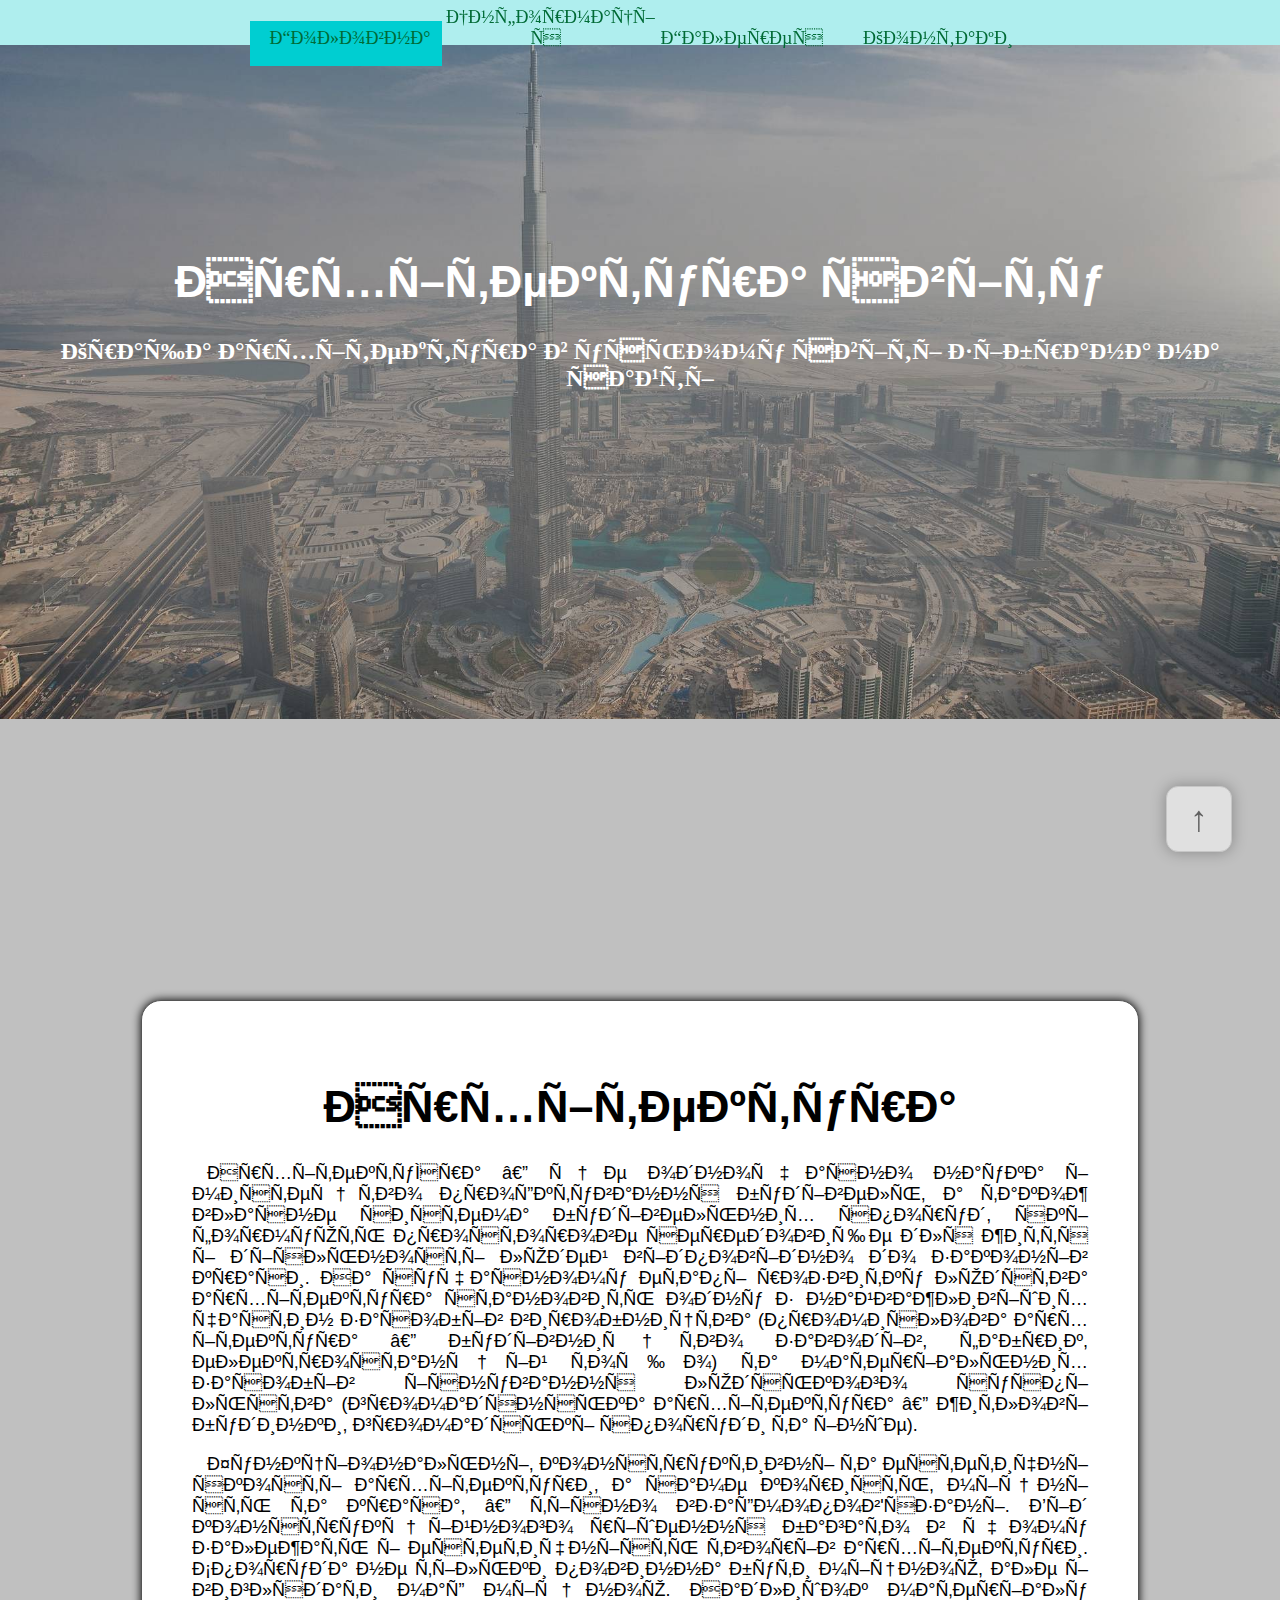
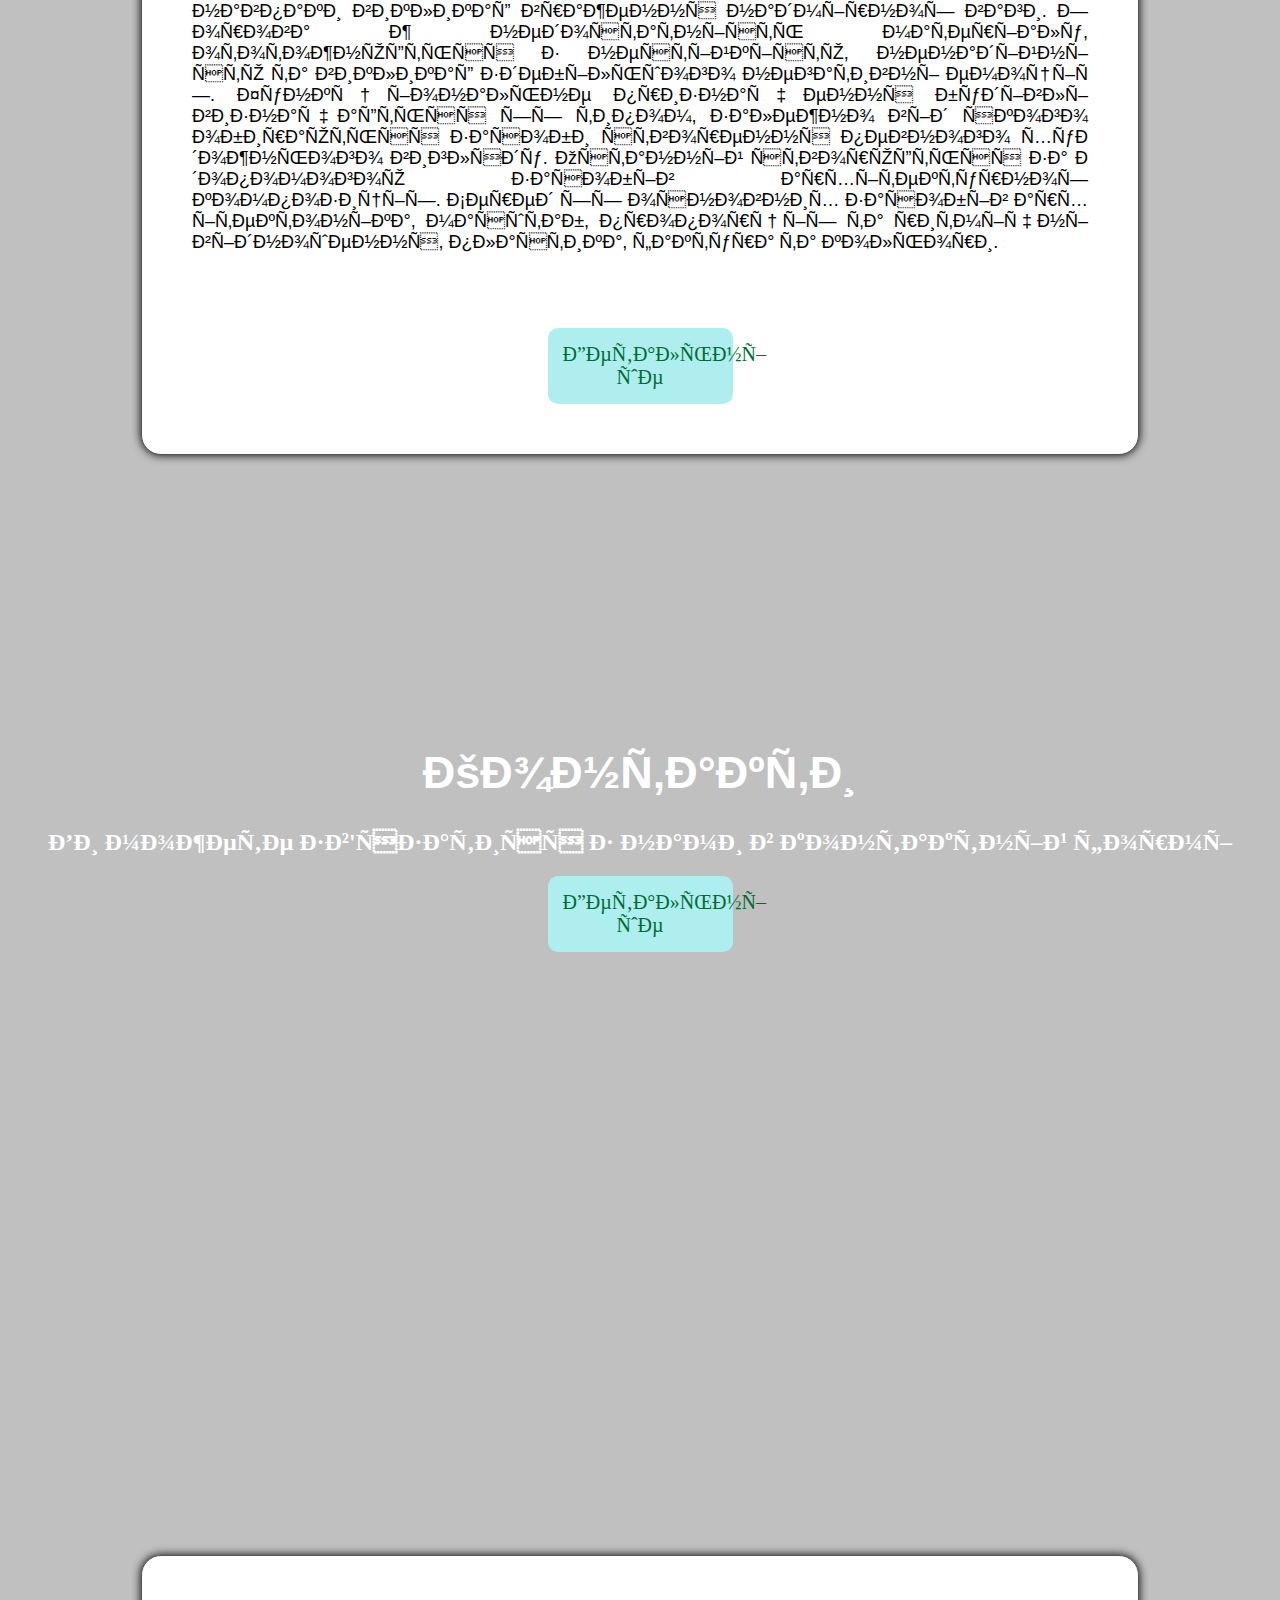
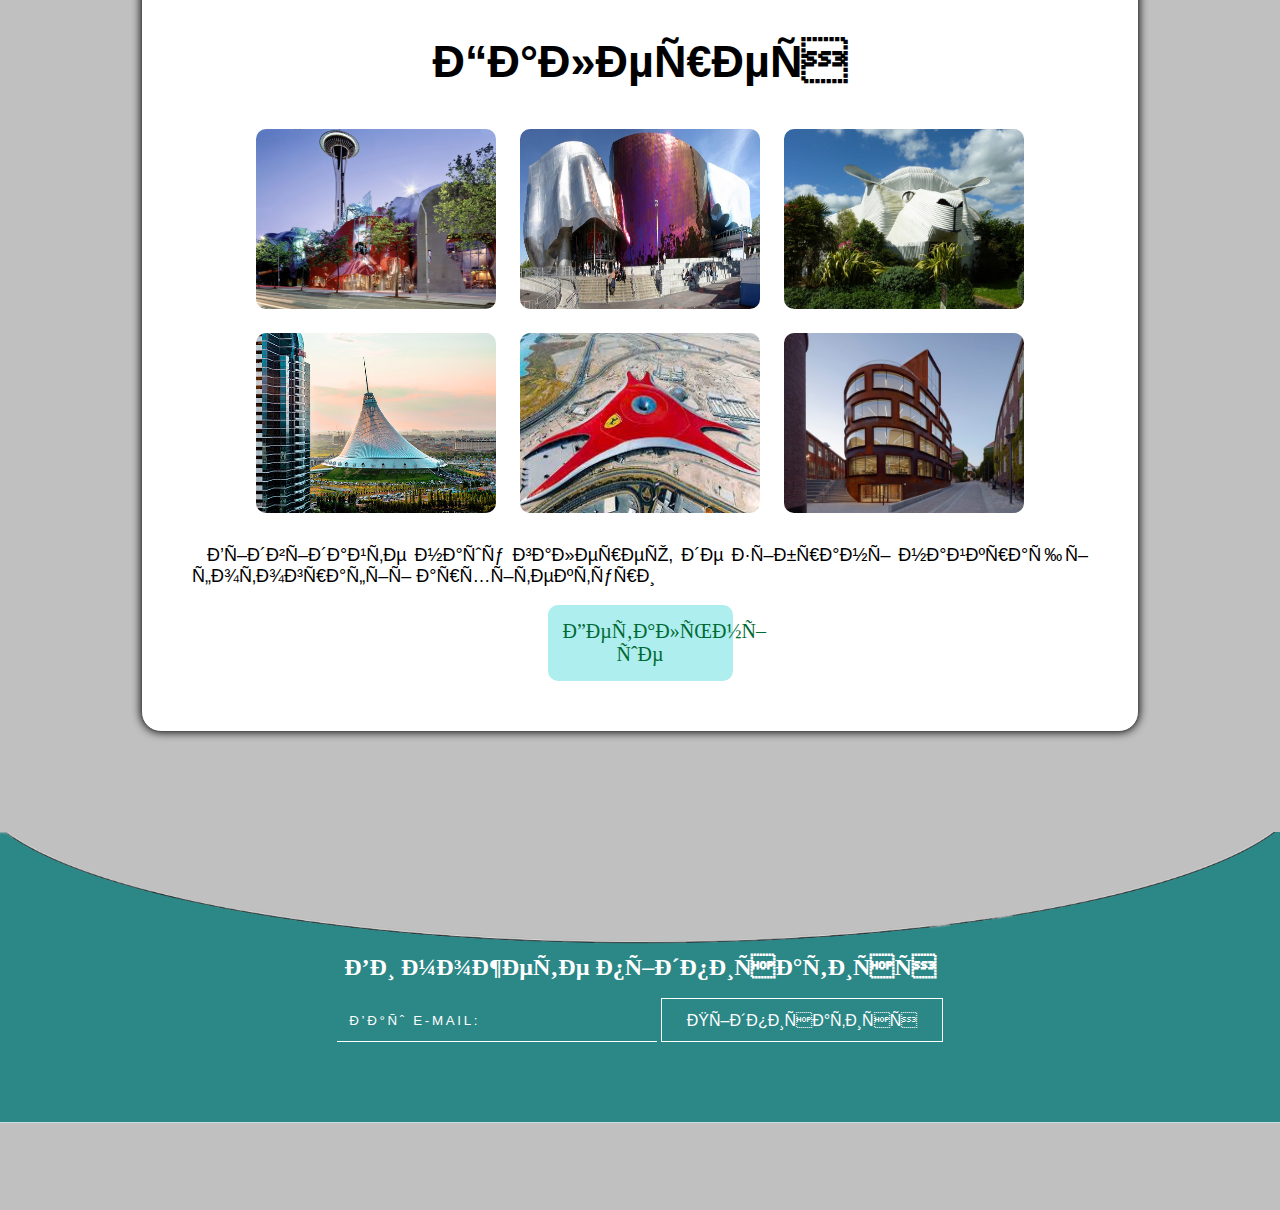
<file: Сайт для ОКМ/index.html>
<html>
 <head>
  <link rel="shortcut icon" href="images/logo.png" type="image/png">
  <meta content="text/html; charset=utf-8">
  <title>Архітектура світу</title>
  <link rel="stylesheet" type="text/css" href="css/css.css" />
  <script type="text/javascript" src="https://ajax.googleapis.com/ajax/libs/jquery/2.1.4/jquery.min.js"></script>
  <script src="js/js.js"></script>
 </head>

 <body bgcolor="#c0c0c0">

    <ul class="menu">
        <li class="current"><a href="index.html" >Головна</a></li>
        <li><a href="info.html">Інформація</a></li>
        <li><a href="galery.html">Галерея</a></li>
        <li><a href="contact.html">Контаки</a></li>
    </ul>
<div id="up"></div>      
 <div class="main-picture">
         <h1>Архітектура світу</h1>
         <h2>Краща архітектура в усьому світі зібрана на сайті</h2>
 </div>

<div class="main">

<h1 align="center" >Архітектура</h1>

 <div style="text-align:justify; margin-bottom:15px; text-indent:15px; font-size:18px;" >

     <p> Архітекту́ра — це одночасно наука і мистецтво проєктування будівель, а також власне система будівельних споруд, які формують просторове середовище для життя і діяльності людей відповідно до законів краси. На сучасному етапі розвитку людства архітектура становить одну з найважливіших частин засобів виробництва (промислова архітектура — будівництво заводів, фабрик, електростанцій тощо) та матеріальних засобів існування людського суспільства (громадянська архітектура — житлові будинки, громадські споруди та інше). </p>
<p>Функціональні, конструктивні та естетичні якості архітектури, а саме користь, міцність та краса, — тісно взаємопов'язані. Від конструкційного рішення багато в чому залежать і естетичність творів архітектури. Споруда не тільки повинна бути міцною, але і виглядати має міцною. Надлишок матеріалу навпаки викликає враження надмірної ваги. Зорова ж недостатність матеріалу, ототожнюється з нестійкістю, ненадійністю та викликає здебільшого негативні емоції. Функціональне призначення будівлі визначається її типом, залежно від якого обираються засоби створення певного художнього вигляду. Останній створюється за допомогою засобів архітектурної композиції. Серед її основних засобів архітектоніка, масштаб, пропорції та ритмічні відношення, пластика, фактура та кольори. </p>
<br><br> </div> 
    <div class="knop"><a href="info.html">Детальніше</a></div>
</div>

 <div class="main-picture_2">
         <h1>Контакти</h1>
         <h2>Ви можете зв'язатися з нами в контактній формі</h2>
          <div class="knop"><a href="contact.html">Детальніше</a></div>
 </div>

<div class="main">
<h1 align="center" >Галерея</h1>
<center>
<img src="images/1.jpg" class="text-img image" onClick="imgsize(this);">
<img src="images/2.jpg" class="text-img image" onClick="imgsize(this);">
<img src="images/3.jpg" class="text-img image" onClick="imgsize(this);">
</center>
<center>
<img src="images/5.jpg" class="text-img image" onClick="imgsize(this);">
<img src="images/6.jpg" class="text-img image" onClick="imgsize(this);">
<img src="images/7.jpg" class="text-img image" onClick="imgsize(this);">
</center> 
   <p> Відвідайте нашу галерею, де зібрані найкращі фотографіі архітектури </p>
 <div class="knop"><a href="galery.html">Детальніше</a></div>
     </div> 
    
  
 <a href="javascript://0" onclick="slowScroll ('#up')" id="gototop"><div>&uarr;</div></a>
<div class="footer">

	<section id="subscribe" class="small-section">
		<h2 class="section-title-smb align-center">Ви можете підписатися</h2>
		<center>
			<input type="text" placeholder="Ваш e-mail:">
			<a href="#" class="subscribe-btn" onClick="alert('Ви підписалися на розсилку')">Підписатися</a>
		</center>
	</section>
</div>

 </body>
</html>
</file>
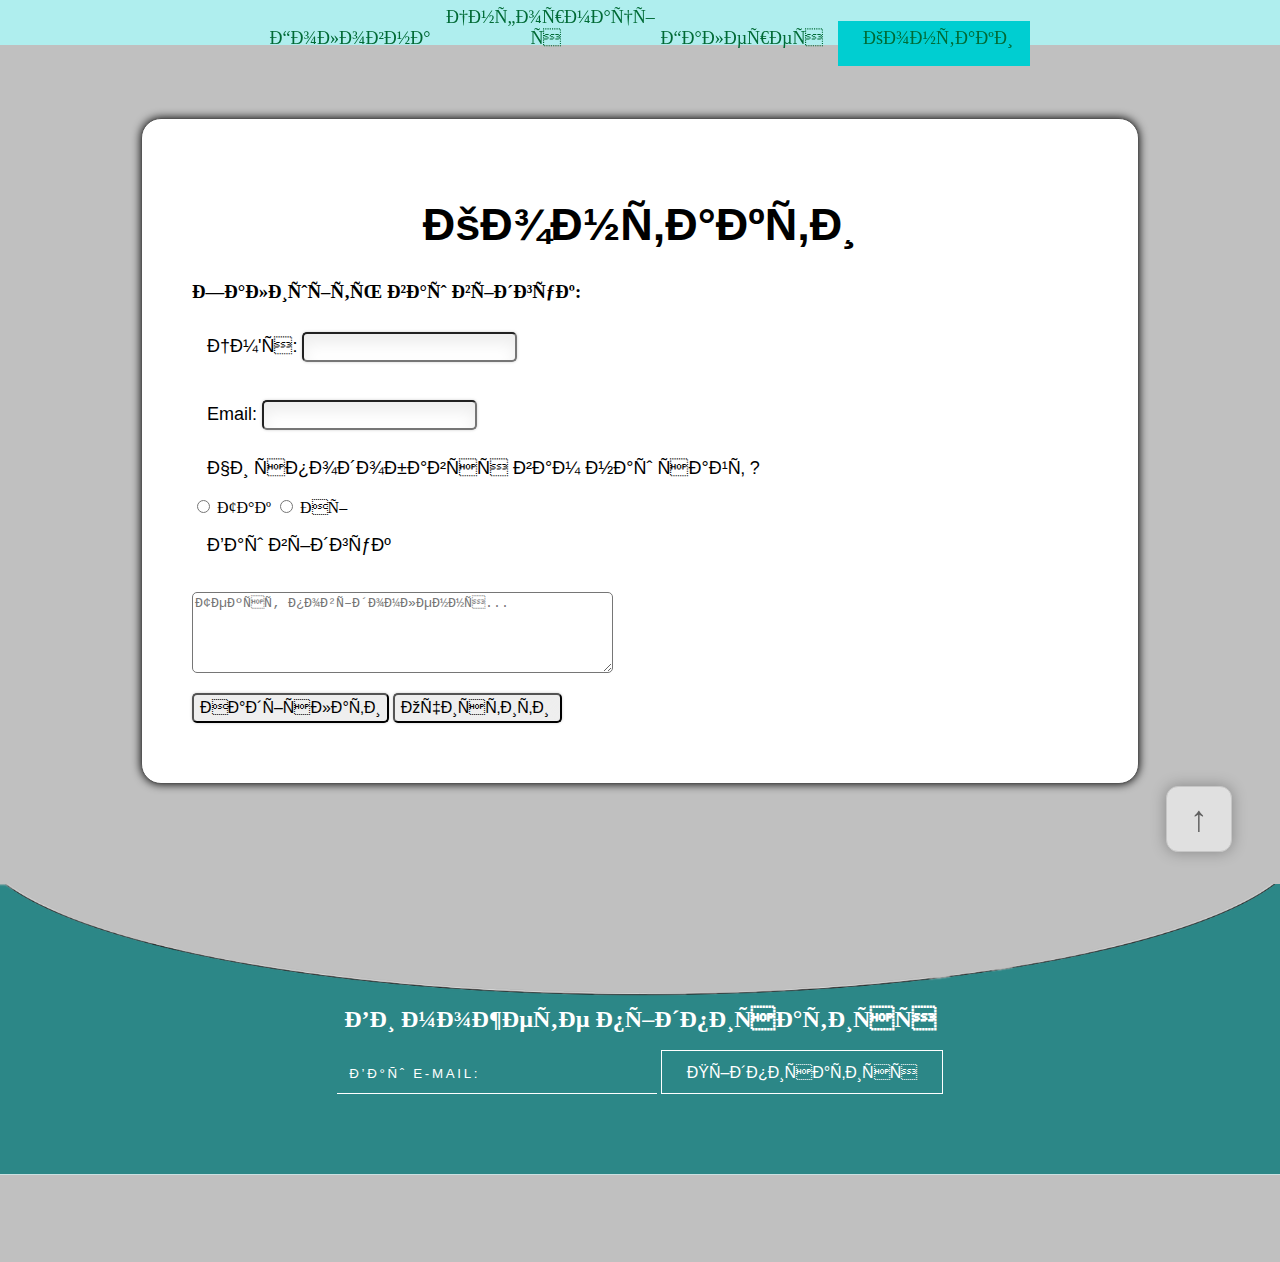
<file: Сайт для ОКМ/contact.html>
<html>
 <head>
  <link rel="shortcut icon" href="images/logo.png" type="image/png">
  <meta content="text/html; charset=utf-8">
  <title>Архітектура світу</title>
    <link rel="stylesheet" type="text/css" href="css/css.css" />
  <script type="text/javascript" src="https://ajax.googleapis.com/ajax/libs/jquery/2.1.4/jquery.min.js"></script>
  <script src="js/js.js"></script>
 </head>

 <body bgcolor="#c0c0c0">
    <ul class="menu">
        <li><a href="index.html" >Головна</a></li>
        <li><a href="info.html">Інформація</a></li>
        <li><a href="galery.html">Галерея</a></li>
        <li class="current"><a href="contact.html">Контаки</a></li>
    </ul>
<div id="up"></div>   

<br>

<div class="main">

<h1 align="center">Контакти</h1>
  

   <h3>Залишіть ваш відгук:</h3>
    <p>Ім'я: <input id="ktov" name="name" required id="login"></p>
   <p>Email: <input id="ktov" required type="email"></p>
   <p>Чи сподобався вам наш сайт ?</p>
  <input type="radio" name="browser" value=""> Так
   <input type="radio" name="browser" value=""> Ні
   <p>Ваш відгук</p><br>
   <textarea placeholder="Текст повідомлення..." id="ktov" id="text_form" name="comment" cols="50" rows="5" required></textarea>
   <br><input id="ktov" type="button" value="Надіслати" onClick="alert('Повідомленнян надіслано')" >  <input id="ktov" type="reset" value="Очистити " /> 
  
</div>

 

 <a href="javascript://0" onclick="slowScroll ('#up')" id="gototop"><div>&uarr;</div></a>
<div class="footer">

	<section id="subscribe" class="small-section">
		<h2 class="section-title-smb align-center">Ви можете підписатися</h2>
		<center>
			<input type="text" placeholder="Ваш e-mail:">
			<a href="#" class="subscribe-btn" onClick="alert('Ви підписалися на розсилку')">Підписатися</a>
		</center>
	</section>
</div>

 </body>
</html>
</file>
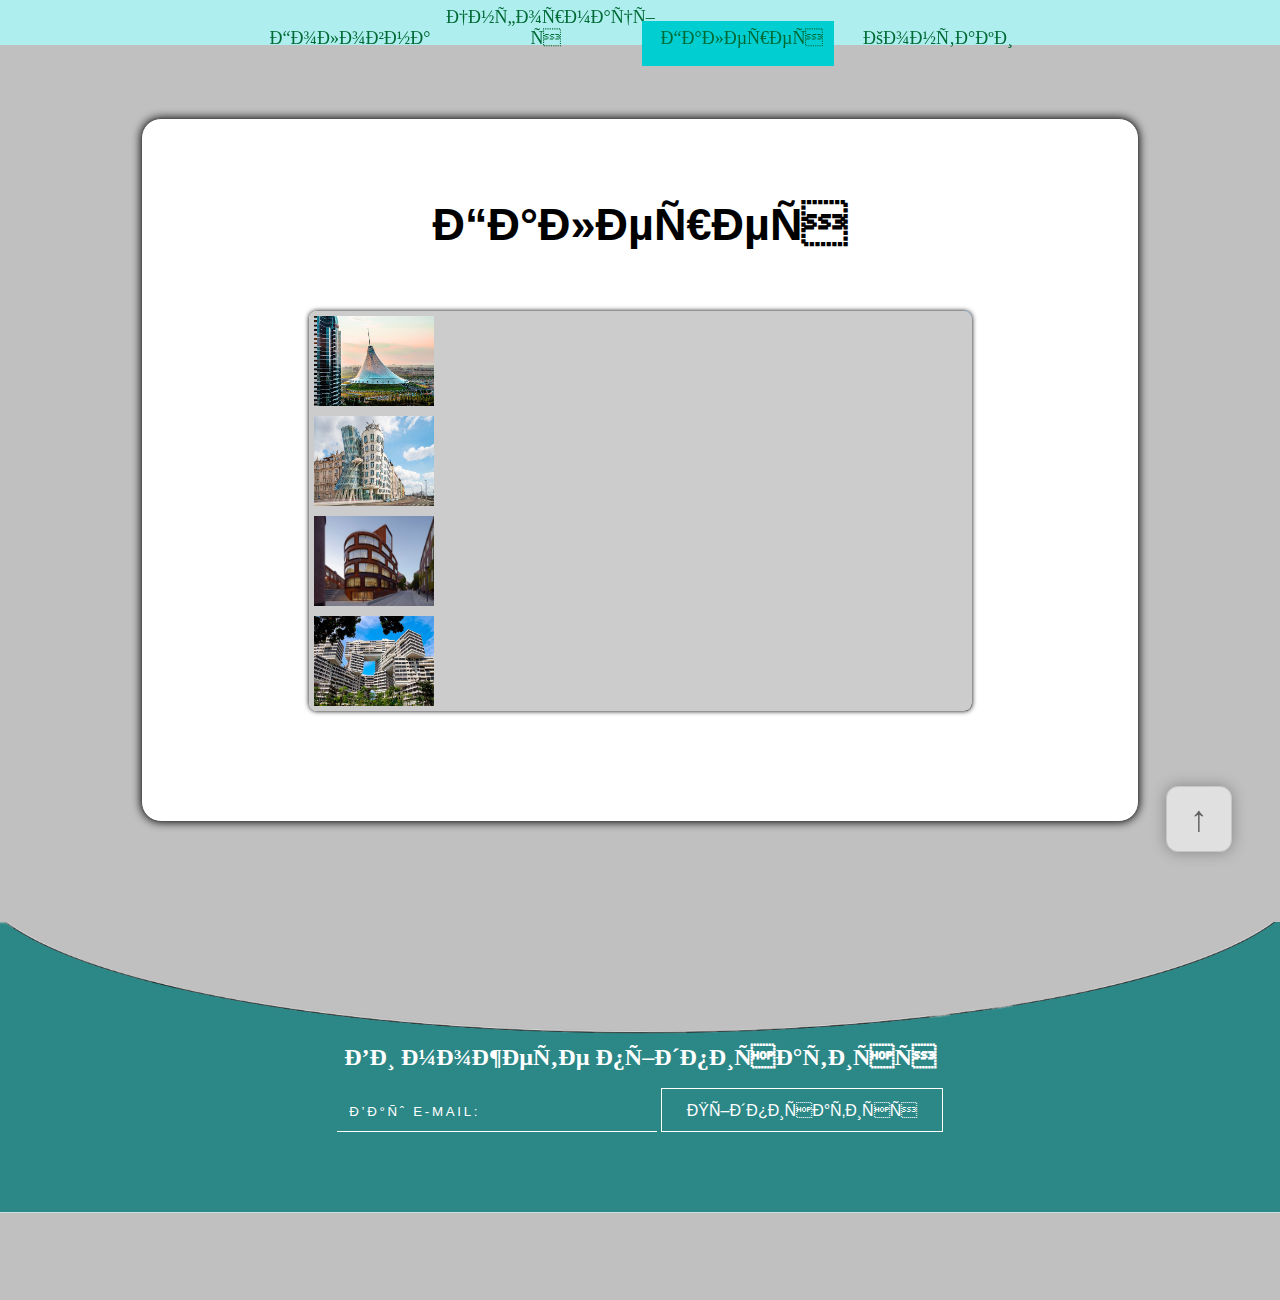
<file: Сайт для ОКМ/galery.html>
<html>
 <head>
  <link rel="shortcut icon" href="images/logo.png" type="image/png">
  <meta content="text/html; charset=utf-8">
  <title>Архітектура світу</title>
  <link rel="stylesheet" type="text/css" href="css/css.css" />
  <script type="text/javascript" src="https://ajax.googleapis.com/ajax/libs/jquery/2.1.4/jquery.min.js"></script>
  <script src="js/js.js"></script>
  <style type="text/css">
a img { border:none;}
#galleryl { width:663px;
			height:400px;
			overflow:hidden;
			position:relative;
			z-index:1;
margin:60px auto;
    border-radius: 8px;
     box-shadow:0px 0px 5px black;

}
#tabs1 { list-style:none;
			padding:0px;
			margin:0px;
			width:130px;
			height:400px;
			float:left
}
#tabs1 li { padding:0px;
			margin:0px;
			float:left; cursor:pointer;
            border-radius: 8px;
}
#tabs1 li a img { display:block;
			width:120px;
			height:90px;
			}
#tabs1 li a { display:block;
			border:5px solid  #CCC;
			width:120px;
			height:90px;
            transition: .4s;
			
}
#tabs1 li a img.fullpic, #galleryl div { 
position:absolute;
z-index:1;
top:0px;
left:130px;
width:533px;
height:400px;}
 
 #galleryl div { z-index:2;
 				background:#CCC;}
#tabs1 li a:hover { border:#FFF solid 5px;}
#tabs1 li a:hover img.fullpic { z-index:3;}   
  </style>
 </head>

 <body bgcolor="#c0c0c0">
    <ul class="menu">
        <li><a href="index.html" >Головна</a></li>
        <li><a href="info.html">Інформація</a></li>
        <li class="current"><a href="galery.html">Галерея</a></li>
        <li><a href="contact.html">Контаки</a></li>
    </ul>

<br>

<div class="main">

<h1 align="center">Галерея</h1>

<div id="galleryl">
<ul id="tabs1">
<li><a><img src="images/5.jpg" ><img src="images/5.jpg" class="fullpic"></a></li>
<li><a><img src="images/10.jpg" ><img src="images/10.jpg" class="fullpic"></a></li>
<li><a><img src="images/7.jpg" ><img src="images/7.jpg" class="fullpic"></a></li>
<li><a><img src="images/8.jpg" ><img src="images/8.jpg" class="fullpic"></a></li>
</ul>
<div></div>
</div>

</div>


 
 <a href="javascript://0" onclick="slowScroll ('#up')" id="gototop"><div>&uarr;</div></a>
<div class="footer">

	<section id="subscribe" class="small-section">
		<h2 class="section-title-smb align-center">Ви можете підписатися</h2>
		<center>
			<input type="text" placeholder="Ваш e-mail:">
			<a href="#" class="subscribe-btn" onClick="alert('Ви підписалися на розсилку')">Підписатися</a>
		</center>
	</section>
</div>
 </body>
</html>
</file>
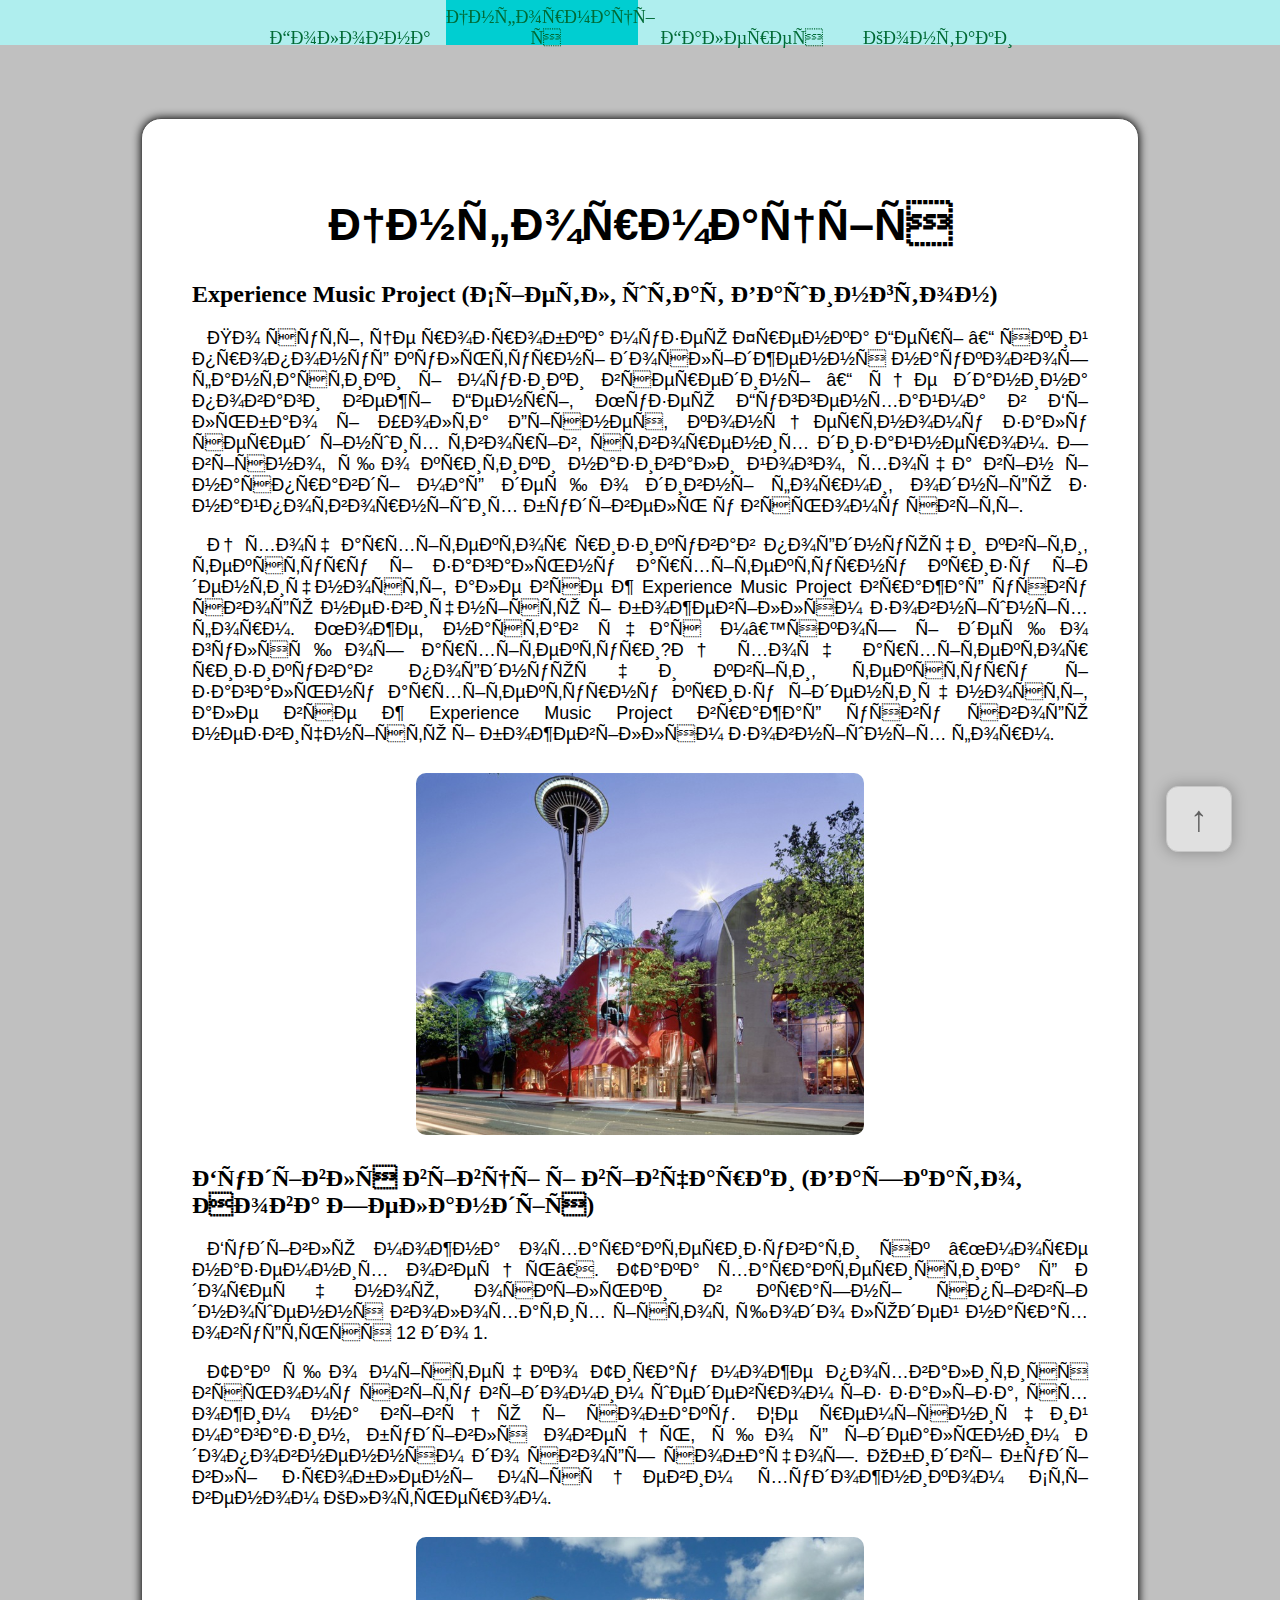
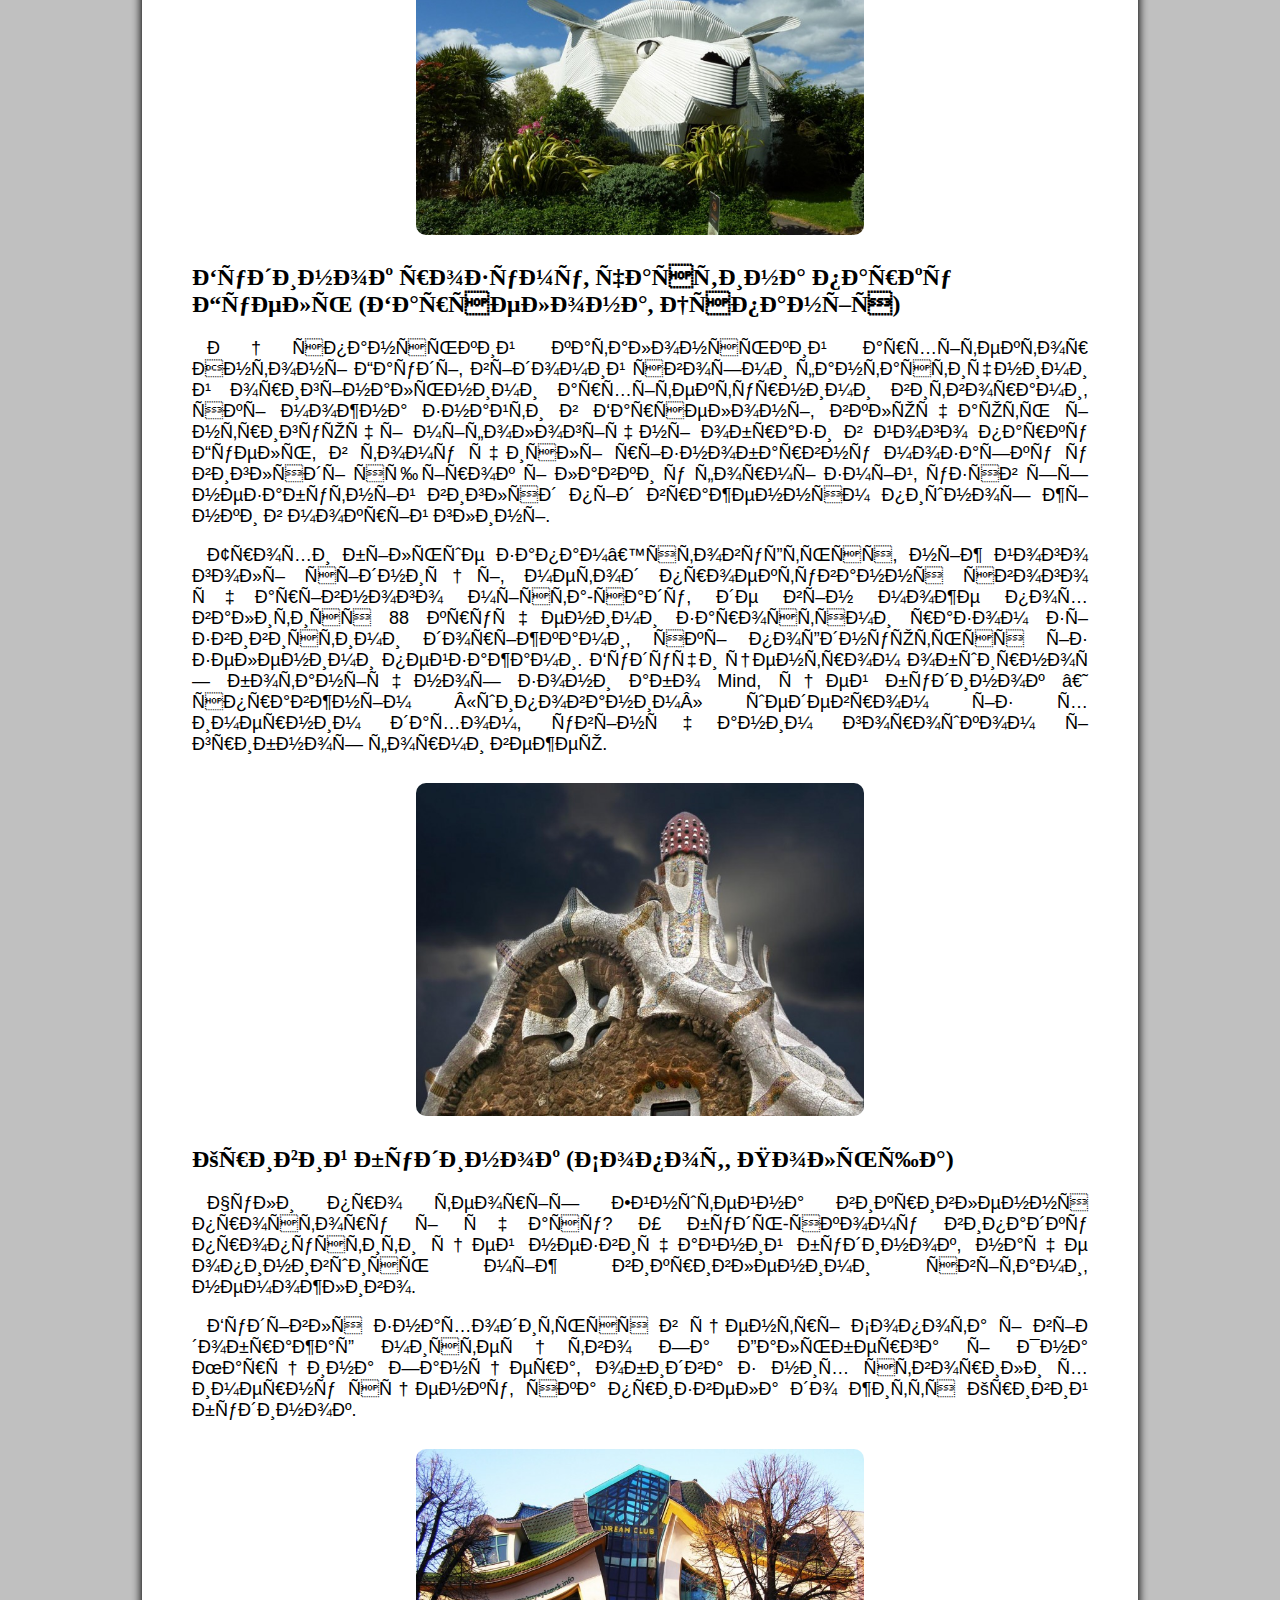
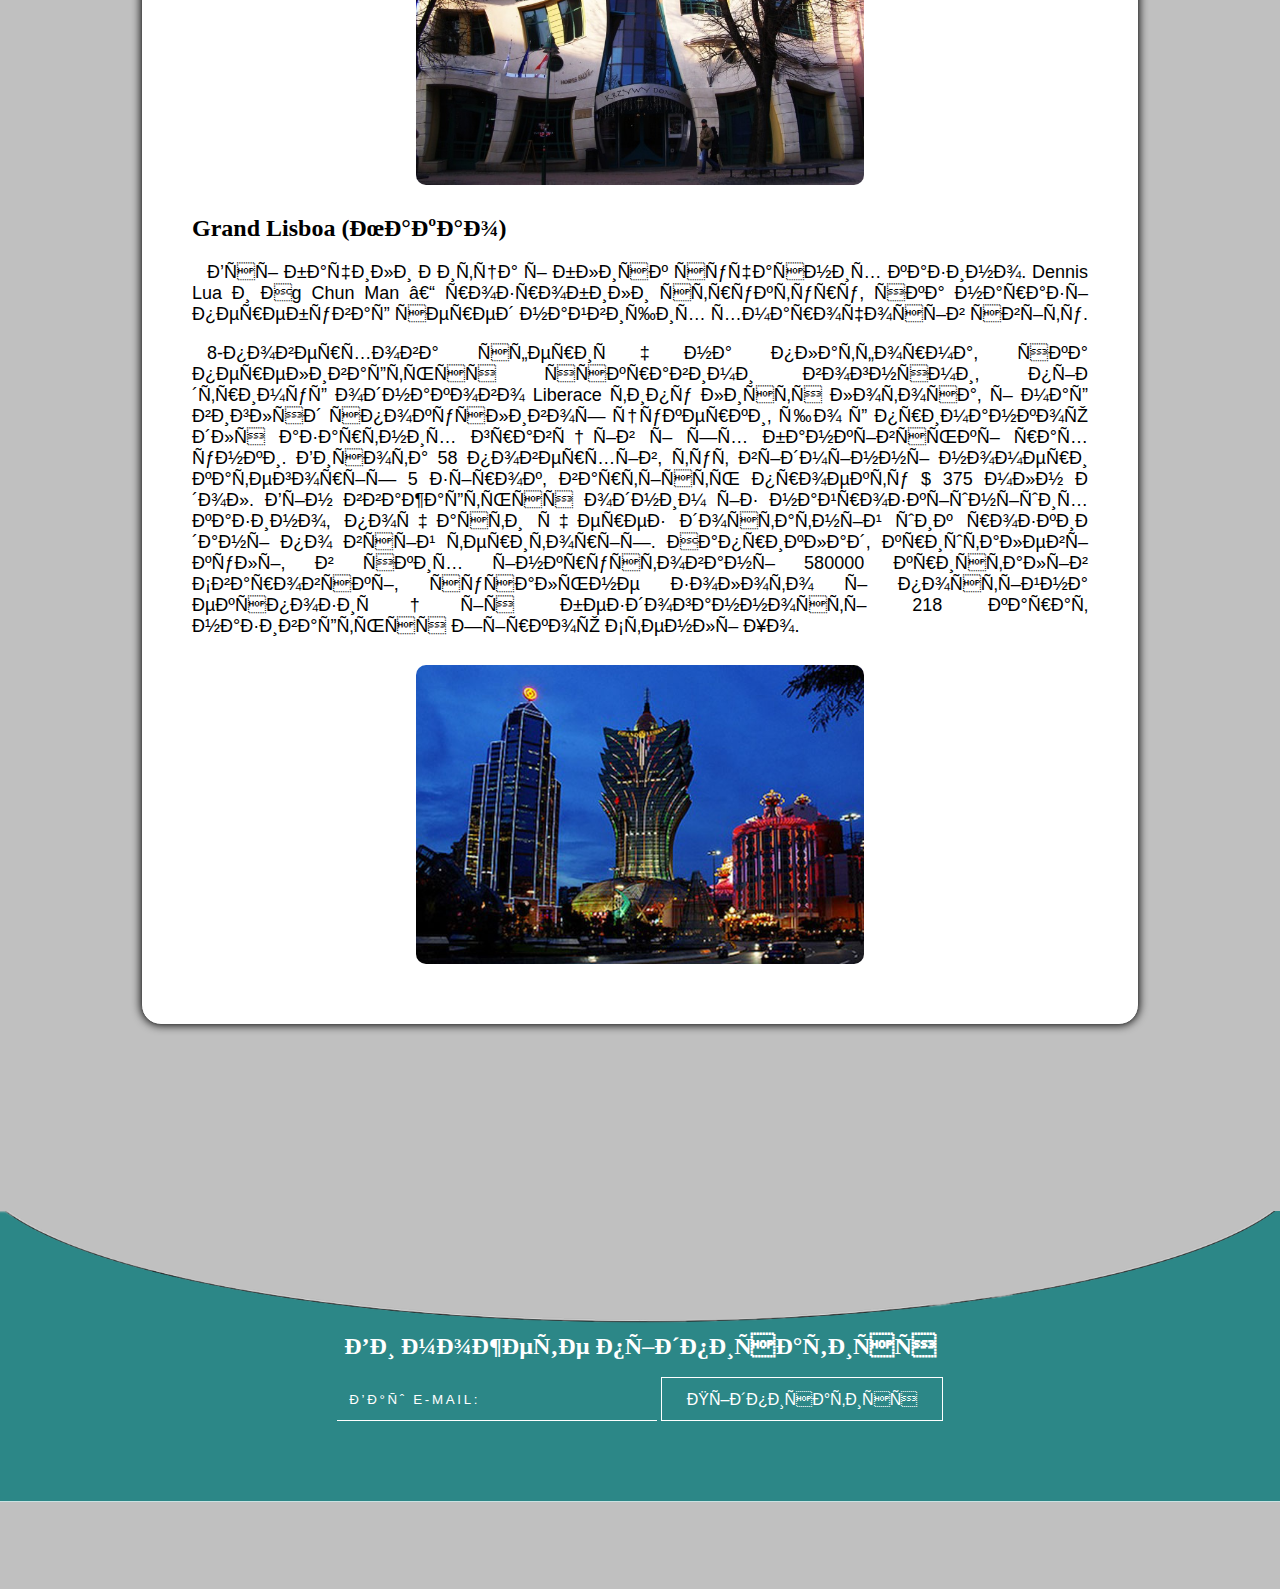
<file: Сайт для ОКМ/info.html>
<html>
 <head>
  <link rel="shortcut icon" href="images/logo.png" type="image/png">
  <meta content="text/html; charset=utf-8">
  <title>Архітектура світу</title>
  <link rel="stylesheet" type="text/css" href="css/css.css" />
  <script type="text/javascript" src="https://ajax.googleapis.com/ajax/libs/jquery/2.1.4/jquery.min.js"></script>
  <script src="js/js.js"></script>
 </head>

 <body bgcolor="#c0c0c0">
    <ul class="menu">
        <li><a href="index.html" >Головна</a></li>
        <li class="current"><a href="info.html">Інформація</a></li>
        <li><a href="galery.html">Галерея</a></li>
        <li><a href="contact.html">Контаки</a></li>
    </ul>
<div id="up"></div>       

<br>

<div class="main">

<h1 align="center">Інформація</h1>
<h2 align="left">Experience Music Project (Сіетл, штат Вашингтон)</h2>
    <p> По суті, це розробка музею Френка Гері – який пропонує культурні дослідження наукової фантастики і музики всередині – це данина поваги вежі Генрі, Музею Гуггенхайма в Більбао і Уолта Діснея, концертному залу серед інших творів, створених дизайнером. Звісно, що критики називали його, хоча він і насправді має дещо дивні форми, однією з найпотворніших будівель у всьому світі. </p>
    <p>І хоч архітектор ризикував поєднуючи квіти, текстуру і загальну архітектурну кризу ідентичності, але все ж Experience Music Project вражає уяву своєю незвичністю і божевіллям зовнішніх форм. Може, настав час м’якої і дещо гулящої архітектури?І хоч архітектор ризикував поєднуючи квіти, текстуру і загальну архітектурну кризу ідентичності, але все ж Experience Music Project вражає уяву своєю незвичністю і божевіллям зовнішніх форм. </p>
    <center>
<img src="images/11.jpg" class="text-img-2 image" onClick="imgsize(this);">
<h2 align="left">Будівля вівці і вівчарки (Ваїкато, Нова Зеландія)</h2>   
    <p> Будівлю можна охарактеризувати як “море наземних овець”. Така характеристика є доречною, оскільки в країні співвідношення волохатих істот  щодо людей нараховується 12 до 1.  </p>
    <p>Так що містечко Тирау може похвалитися всьому світу відомим шедевром із заліза, схожим на вівцю і собаку. Це ремісничий магазин, будівля овець, що є ідеальним доповненням до своєї собачої. Обидві будівлі зроблені місцевим художником Стівеном Клотьером. </p>
    <center>
<img src="images/12.jpg" class="text-img-2 image" onClick="imgsize(this);">
<h2 align="left">Будинок розуму, частина парку Гуель (Барселона, Іспанія)</h2>   
    <p> Іспанський каталонський архітектор Антоні Гауді, відомий своїми фантастичними й оригінальними архітектурними витворами, які можна знайти в Барселоні, включають інтригуючі міфологічні образи в його парку Гуель, в тому числі різнобарвну мозаїку у вигляді ящірок і лавки у формі змій, узяв її незабутній вигляд під враженням пишної жінки в мокрій глині. </p>
    <p>Трохи більше запам’ятовується, ніж його голі сідниці, метод проектування свого чарівного міста-саду, де він може похвалитися 88 крученими заростями разом зі звивистими доріжками, які поєднуються із зеленими пейзажами. Будучи центром обширної ботанічної зони або Mind, цей будинок ‘ справжнім «шипованим» шедевром із химерним дахом, увінчаним горошком і грибної форми вежею. </p>
    <center>
<img src="images/13.jpg" class="text-img-2 image" onClick="imgsize(this);">
<h2 align="left">Кривий будинок (Сопот, Польща)</h2>   
    <p> Чули про теорії Ейнштейна викривлення простору і часу? У будь-якому випадку пропустити цей незвичайний будинок, наче опинившись між викривленими світами, неможливо. </p>
    <p>Будівля знаходиться в центрі Сопота і відображає мистецтво За Дальберга і Яна Марцина Занцера, обидва з них створили химерну сценку, яка призвела до життя Кривий будинок. </p>
    <center>
<img src="images/14.jpg" class="text-img-2 image" onClick="imgsize(this);">
<h2 align="left">Grand Lisboa (Макао)</h2>   
    <p> Всі бачили Ритца і блиск сучасних казино. Dennis Lua и Нg Chun Man – розробили структуру, яка наразі перебуває серед найвищих хмарочосів світу. </p>
    <p>8-поверхова сферична платформа, яка переливається яскравими вогнями, підтримує однаково Liberace типу листя лотоса, і має вигляд спокусливої цукерки, що є приманкою для азартних гравців і їх банківські рахунки. Висота 58 поверхів, тут відмінні номери категорії 5 зірок, вартість проекту $ 375 млн дол. Він вважається одним із найрозкішніших казино, почасти через достатній шик розкидані по всій території. Наприклад, кришталеві кулі, в яких інкрустовані 580000 кристалів Сваровскі, сусальне золото і постійна експозиція бездоганності 218 карат називається Зіркою Стенлі Хо.</p>
    <center>
<img src="images/15.jpg" class="text-img-2 image" onClick="imgsize(this);">
</center> 

</div>

<br><br>
 <a href="javascript://0" onclick="slowScroll ('#up')" id="gototop"><div>&uarr;</div></a>
<div class="footer">

	<section id="subscribe" class="small-section">
		<h2 class="section-title-smb align-center">Ви можете підписатися</h2>
		<center>
			<input type="text" placeholder="Ваш e-mail:">
			<a href="#" class="subscribe-btn" onClick="alert('Ви підписалися на розсилку')">Підписатися</a>
		</center>
	</section>
</div>

 </body>
</html>
</file>
<file: Сайт для ОКМ/css/css.css>
body{
  margin: 0;
  padding: 0;      
}      
.menu {
        padding: 0;
        margin: 0;
        font-family:  Verdana;
        width: 100%;
        height: 45px;
        background:  #AFEEEE;
        text-align: center;
        position: fixed;
        z-index:4;
        }
.menu li {
        list-style: none;
        height: 100%;
        width: 15%;
        text-align: center;
        display: inline-block;
        position: relative;
        transition: .8s;
        }
.menu li a {
        margin: 7px 0 0 0;
        display: block;
        font-size: 18px;
        width: 200px;
        height: 30px;
        color: #006A35;
        text-decoration: none;
        }
.menu li:hover{
          background: #00CED1;
          }
.menu .current{
          background: #00CED1;
          } 
.main-picture{
        background: url(../images/pic.jpg) no-repeat;
        background-size: 100%;
        padding: 0;
        margin: 0;
        width: 100%;
        height: 100%;
        background-attachment: fixed;
      }  
.main-picture h1{
        text-align: center;
        padding: 20% 0 0 0;
        color: white;
      }   
.main-picture h2{
        text-align: center; 
        color: white;
      }  
.main-picture_2{
        background: url(../images/1.1.jpg) no-repeat;
        background-size: 100%;
        padding: 0;
        margin: 0;
        width: 100%;
        height: 100%;
        background-attachment: fixed;
      }  
.main-picture_2 h1{
        text-align: center;
        padding: 15% 0 0 0;
        color: white;
      }   
.main-picture_2 h2{
        text-align: center; 
        color: white;
      }       
.main{       
 margin:100px auto;
 border:1px solid #555555;
 width:70%;
 padding: 50px;
 background:white;
 box-shadow:0px 0px 10px black;
 border-radius:20px;
      }      
p{
text-indent:15px;
font-size:18px;
font-family: 'PT Sans Narrow', sans-serif;
color:black;
text-align:justify;
}      
.text-img {
	display: inline-block;
	height: 180px;
	margin:10px;
	width:240;
	transition: ease 1s all 0.5s;
	border-radius: 10px;
}
.text-img:hover {
	transform: scale(1.8);
	box-shadow: 0px 0px 10px rgba(0,0,0,0.5);
}  
.text-img-2 {
	display: inline-block;
	margin:10px;
	width: 50%;
	transition: ease 1s all 0.5s;
	border-radius: 10px;
}
.text-img-2:hover {
	transform: scale(1.2);
	box-shadow: 0px 0px 10px rgba(0,0,0,0.5);
}  
h1{
        font-size: 45px;
        font-family: sans-serif;
      }      

.knop{
        text-align: center;
        font-size: 20px;
        border-radius: 10px;
        font-family:  Verdana;
        width: 155px;
        padding: 15px;
        margin: auto;
        background:  #AFEEEE;
        transition: .8s;
      }   
.knop a{
        color: #006A35;
        text-decoration: none;    
      }      
.knop:hover{
          background: #00CED1;
          box-shadow:0px 0px 10px black;
          }      
a#gototop {
	color: #000;
	text-decoration: none;
	opacity: .5;
	transition-duration: .2s;
}

a#gototop:hover {
	opacity: 1;
}

a#gototop {
	width: 64px;
	line-height: 64px;
	font-size: 36px;
	text-align: center;
	background-color: #fff;
	position: fixed;
	bottom: 48px;
	right: 48px;
	border: 1px #ccc solid;
	box-shadow: 0 0 15px rgba(0,0,0,0.6);
	border-radius: 12px;
}
.footer{
    width: 100%;
	height:42%; 
	text-align: center;
	background-repeat: no-repeat;
    background-size:100%;
	margin: 0 auto;
    margin-top: 50px;
	clear: both;
	background-image: url(../images/image32.png);
	
}
#subscribe {

	padding:8% 0 0 0;

}	

#subscribe:after {
	content: '';
	position: absolute;
	top: 0;
	left: 0;
	width: 100%;
	height: 100%;
	z-index: -1;
}
#subscribe .section-title-smb {
	color: #fff;
}
#subscribe input {
	background: none;
	box-shadow: none;	
	border: none;
	border-bottom: 1px solid #fff;
	outline: none;
	padding: 12.5px;	
	width: 25%;
	color: #fff;
	font-family: Arial;
	font-weight: lighter;
	transition: all .5s ease;
}
#subscribe input:focus {
	width: 30%;
}
#subscribe input::-webkit-input-placeholder {
	color: #fff;
	font-family: Arial;
	font-weight: lighter;
	letter-spacing: 0.2em;
	text-transform: uppercase;
}
.subscribe-btn {
	border: 1px solid #fff;
	color: #fff;
	font-family: Arial;
	text-decoration: none;
	text-transform: uppercase;
	padding: 12.5px 25px;
	transition: all .5s ease;
}
.subscribe-btn:hover {
	background: #fff;
	color: #000;
}
#ktov, #password{
    margin-bottom: 10px;
    border-radius: 5px;
}
input#ktov:focus:invalid {
    border: 2px solid red;
}
 input#password:focus:invalid {
    border: 2px solid red;
}
input#password:valid {
    border: 2px solid green;
}
input#ktov:focus {
    padding-right:10px;
}
input#password:focus {
   padding-right:10px;
}
input#ktov:valid {
    border: 2px solid green;
}
*:focus {outline: none;}
input#ktov, input#password{
 transition: padding .30s;
    box-shadow: 0px 0px 3px #ccc, 0 10px 15px #eee inset;
    size:15px;
   	border-radius:5px;
	height:30px;
	margin:10px 0;
    font-size: 16px;
}
::-webkit-validation-bubble-message {
 padding: 1em;
}
input#knop {
 margin-bottom: 10px;
 background-color: #68b12f;
 background: linear-gradient(top, #68b12f, #50911e);
 border: 1px solid #509111;
 border-bottom: 1px solid #5b992b;
 border-radius: 3px;
 box-shadow: inset 0 1px 0 0 #9fd574;
 color: white;
 font-weight: bold;
 padding: 6px 20px;
 text-align: center;
 text-shadow: 0 -1px 0 #396715;
}
input#knop:hover {
 opacity:.85;
 cursor: pointer;
}
input#knop:active {
 border: 1px solid #20911e;
 box-shadow: 0 0 10px 5px #356b0b inset;
}
</file>
